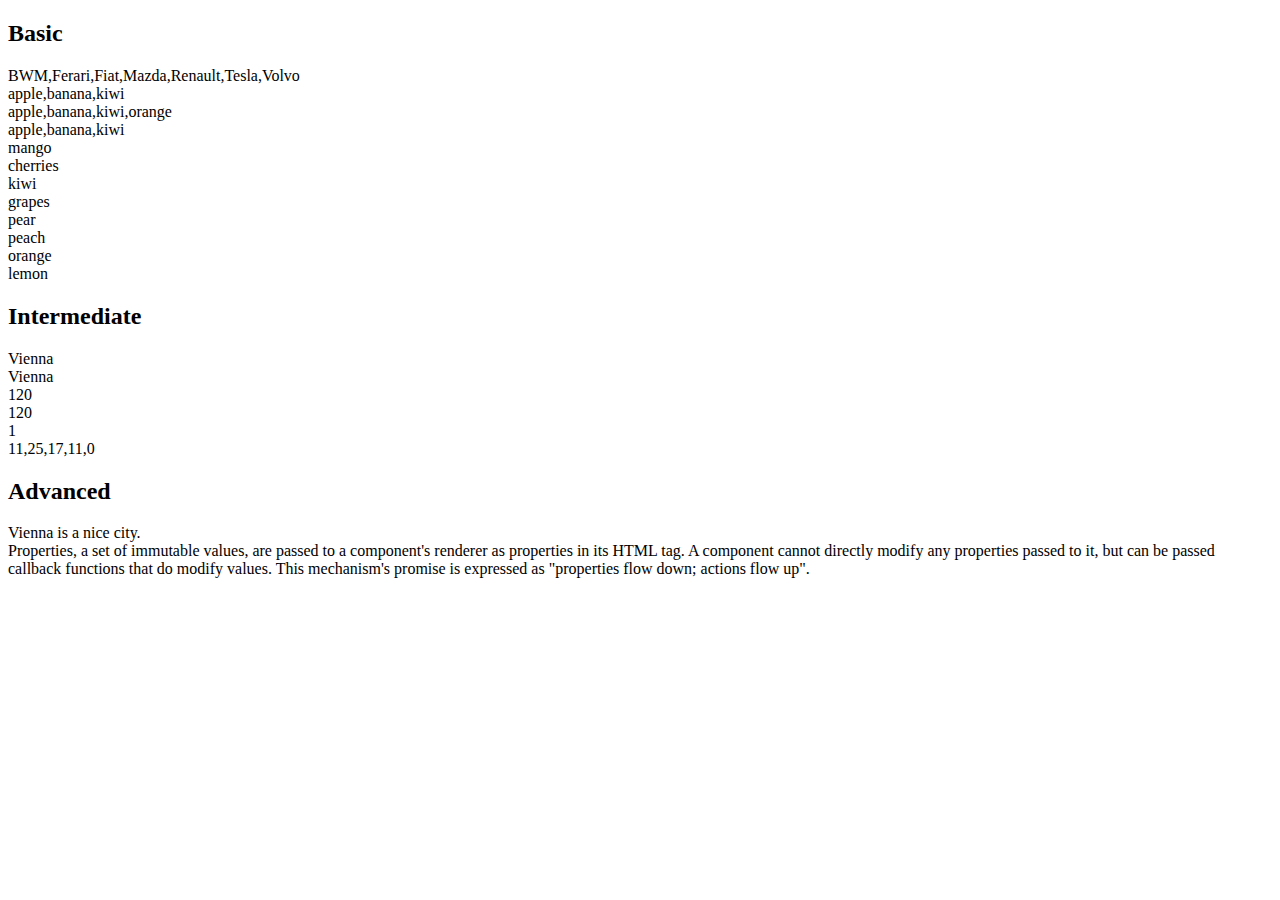
<file: day08/exercises/index.html>
<!DOCTYPE html>
<html>
<head>
	<title>First JavaScript Day</title>
</head>
<body>
<h2>Basic</h2>
<script type="text/javascript" src="basic.js"></script>
<h2>Intermediate</h2>
<script type="text/javascript" src="intermediate.js"></script>

<h2>Advanced</h2>
<script type="text/javascript" src="advanced.js"></script>

</body>
</html
</file>
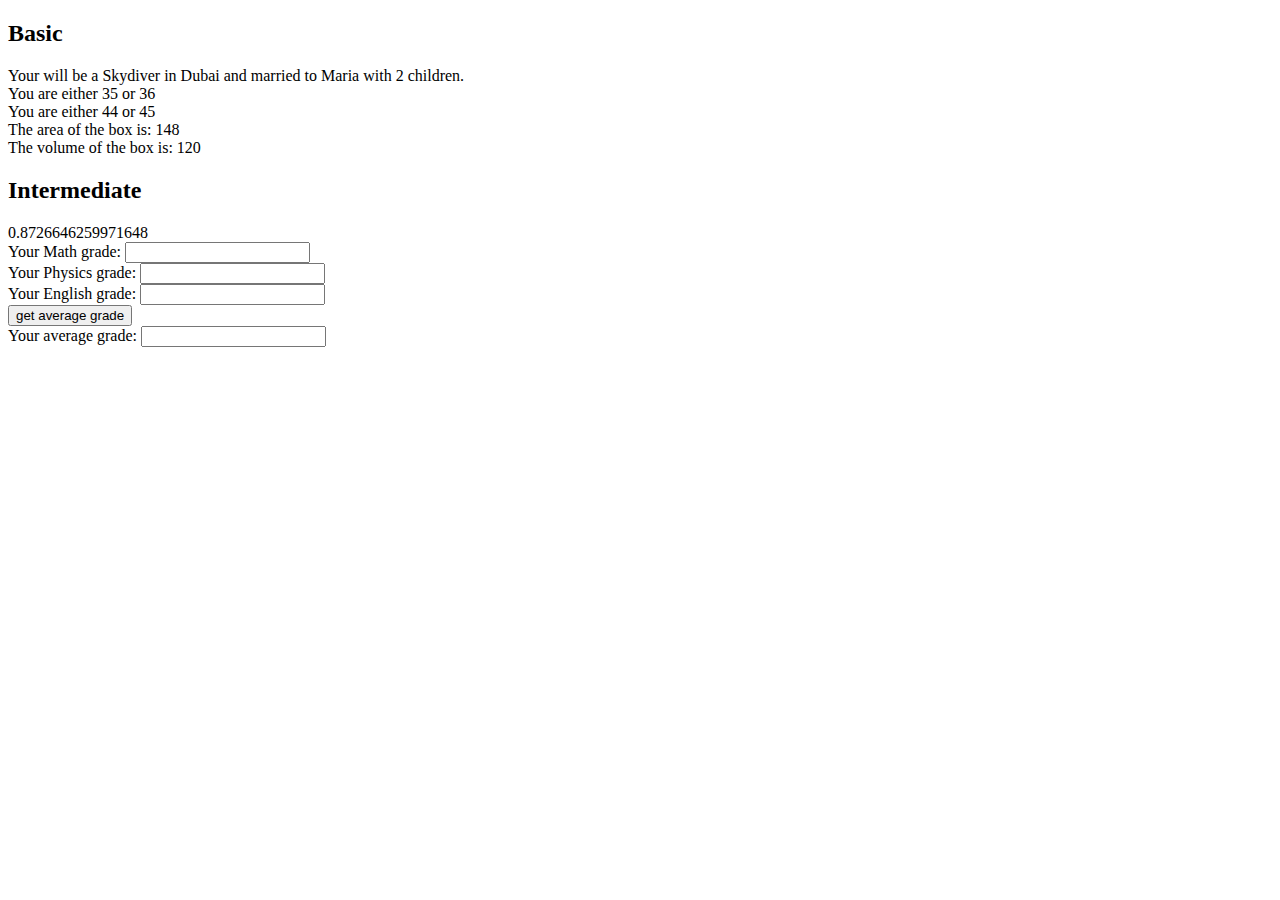
<file: day09/exercises/index.html>
<!DOCTYPE html>
<html>
<head>
	<title>Day 09</title>
</head>
<body>
	<h2>Basic</h2>
	<script type="text/javascript" src="basic.js"></script>

	<h2>Intermediate</h2>
	<script type="text/javascript" src="intermediate.js"></script>

<!-- 	<h2>Advanched</h2>
	<script type="text/javascript" src="basic.js"></script> -->

</body>
</html>
</file>
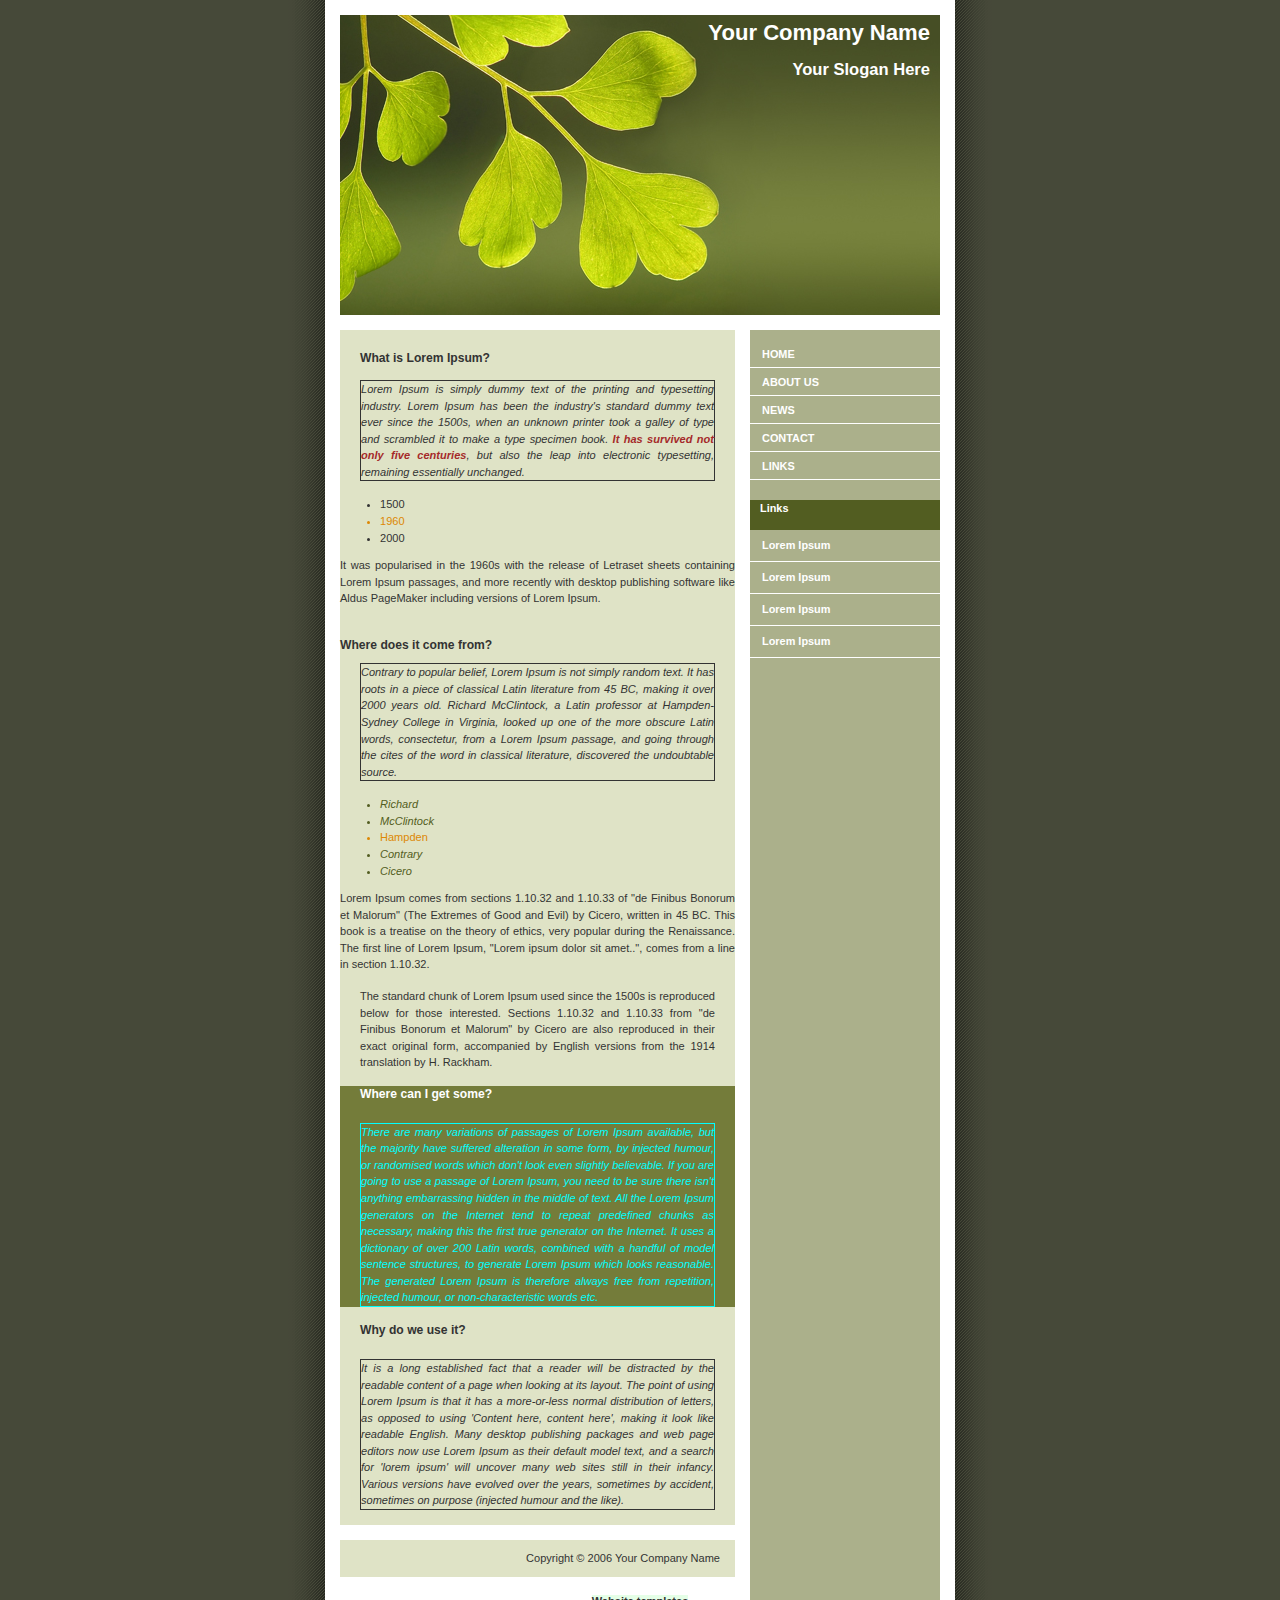
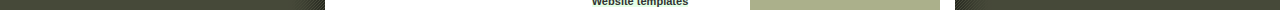
<file: day06/exercises/intermediate/index.html>
<!DOCTYPE html PUBLIC "-//W3C//DTD XHTML 1.0 Strict//EN"
	"http://www.w3.org/TR/xhtml1/DTD/xhtml1-strict.dtd">
<html xmlns="http://www.w3.org/1999/xhtml" xml:lang="en">

<head>
    <meta http-equiv="content-type" content="text/html; charset=iso-8859-1" />
    <title>Your Company Name</title>
    <link rel="stylesheet" type="text/css" media="screen" href="style.css" />
    <!-- Your CSS goes here -->
    <style>
    body {
        background-color: #464939;
    }
    
    h3 {
        font-size: 12pt;
    }
    
    #participation {
        background-color: #747C3A;
        color: white;
    }
    
    div#explanation .danger {
        color: brown;
        font-weight: bold;
    }
    
    ul > li {
        color: #535D21;
        font-style: italic;
    }
    
    span > li.strong {
        color: #DD8804;
    }

    p.p1 {
    	font-style: oblique;
    }
    a[target] {
		background-color: #e5ffe7;
    }
	
	[class*="ves"] {
		background-color: #525D21;
	}
	p[class$="1"] {
		border-style: solid;
		border-width: 1px;
	}
	div#participation p.p1 {
		color: cyan;
	}
    </style>
</head>

<body>
    <div id="container">
        <div id="intro">
            <div id="pageHeader">
                <h1><span>Your Company Name</span></h1>
                <h2><span>Your Slogan Here</span></h2>
            </div>
        </div>
        <div id="supportingText">
            <div id="explanation">
                <h3><span>What is Lorem Ipsum?</span></h3>
                <p class="p1"><span>Lorem Ipsum is simply dummy text of the printing and typesetting industry. Lorem Ipsum has been the industry's standard dummy text ever since the 1500s, when an unknown printer took a galley of type and scrambled it to make a type specimen book. <span class="danger">It has survived not only five centuries</span>, but also the leap into electronic typesetting, remaining essentially unchanged.
                    <ul>
                        <span class="years">
							<li>1500</li>
							<li class="strong">1960</li>
							<li>2000</li>
						</span>
                    </ul>
                    It was popularised in the 1960s with the release of Letraset sheets containing Lorem Ipsum passages, and more recently with desktop publishing software like Aldus PageMaker including versions of Lorem Ipsum.</span>
                </p>
            </div>
            <div id="philosophy">
                <h3><span>Where does it come from?</span></h3>
                <p class="p1"><span>Contrary to popular belief, Lorem Ipsum is not simply random text. It has roots in a piece of classical Latin literature from 45 BC, making it over 2000 years old. Richard McClintock, a Latin professor at Hampden-Sydney College in Virginia, looked up one of the more obscure Latin words, consectetur, from a Lorem Ipsum passage, and going through the cites of the word in classical literature, discovered the undoubtable source. 

						<ul>
							<li>Richard</li>
							<li>McClintock</li>
							<span>
								<li class="strong">Hampden</li>
							</span>
                    <li>Contrary</li>
                    <li>Cicero</li>
                    </ul>
                    Lorem Ipsum comes from sections 1.10.32 and 1.10.33 of "de Finibus Bonorum et Malorum" (The Extremes of Good and Evil) by Cicero, written in 45 BC. This book is a treatise on the theory of ethics, very popular during the Renaissance. The first line of Lorem Ipsum, "Lorem ipsum dolor sit amet..", comes from a line in section 1.10.32.</span>
                </p>
                <p class="p2"><span><span class="danger">The standard chunk of Lorem Ipsum used since the 1500s is reproduced below for those interested.</span> Sections 1.10.32 and 1.10.33 from "de Finibus Bonorum et Malorum" by Cicero are also reproduced in their exact original form, accompanied by English versions from the 1914 translation by H. Rackham.</span>
                </p>
            </div>
            <div id="participation">
                <h3><span>Where can I get some?</span></h3>
                <p class="p1"><span>There are many variations of passages of Lorem Ipsum available, but the majority have suffered alteration in some form, by injected humour, or randomised words which don't look even slightly believable. If you are going to use a passage of Lorem Ipsum, you need to be sure there isn't anything embarrassing hidden in the middle of text. All the Lorem Ipsum generators on the Internet tend to repeat predefined chunks as necessary, making this the first true generator on the Internet. It uses a dictionary of over 200 Latin words, combined with a handful of model sentence structures, to generate Lorem Ipsum which looks reasonable. The generated Lorem Ipsum is therefore always free from repetition, injected humour, or non-characteristic words etc.</span></p>
            </div>
            <div id="benefits">
                <h3><span>Why do we use it?</span></h3>
                <p class="p1"><span>It is a long established fact that a reader will be distracted by the readable content of a page when looking at its layout. The point of using Lorem Ipsum is that it has a more-or-less normal distribution of letters, as opposed to using 'Content here, content here', making it look like readable English. Many desktop publishing packages and web page editors now use Lorem Ipsum as their default model text, and a search for 'lorem ipsum' will uncover many web sites still in their infancy. Various versions have evolved over the years, sometimes by accident, sometimes on purpose (injected humour and the like).</span></p>
            </div>
            <div id="footer">
                Copyright � 2006 Your Company Name
            </div>
        </div>
        <div id="linkList">
            <div id="linkList2">
                <div id="lselect">
                    <ul>
                        <li><a href="">Home</a></li>
                        <li><a href="">About Us</a></li>
                        <li><a href="">News</a></li>
                        <li><a href="">Contact</a></li>
                        <li><a href="">Links</a></li>
                    </ul>
                </div>
                <div id="larchives">
                    <h3 class="archives"><span>Links</span></h3>
                    <ul>
                        <li><a href="">Lorem Ipsum</a></li>
                        <li><a href="">Lorem Ipsum</a></li>
                        <li><a href="">Lorem Ipsum</a></li>
                        <li><a href="">Lorem Ipsum</a></li>
                    </ul>
                </div>
            </div>
        </div>
    </div>
    <!-- Designed by DreamTemplate. Please leave link unmodified. -->
    <br>
    <center><a href="http://www.dreamtemplate.com" title="Website Templates" target="_blank">Website templates</a></center>
</body>

</html>
</file>
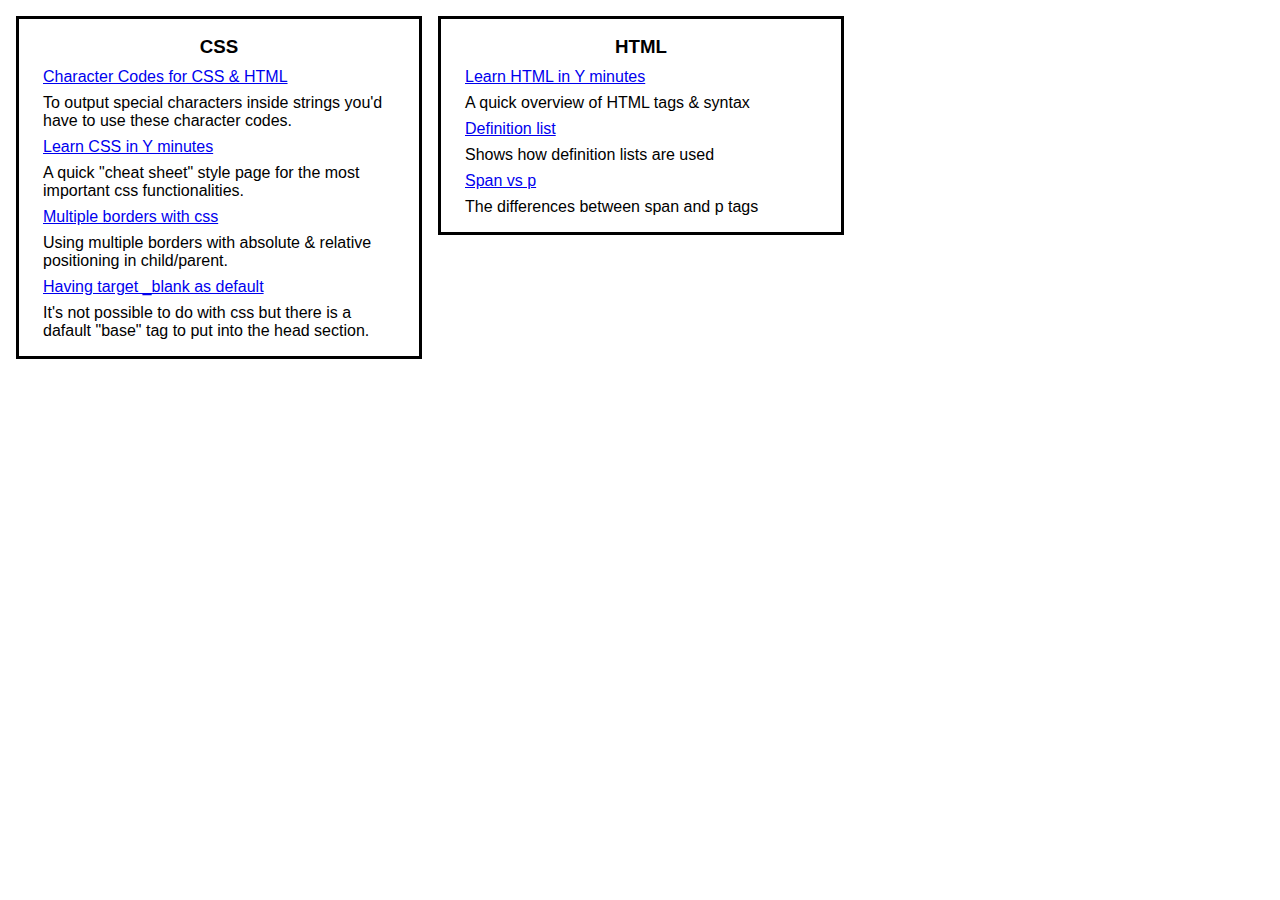
<file: day07/exercises/bookmarks/index.html>
<!DOCTYPE html>
<html lang="en">

<head>
    <meta charset="utf-8">
    <link rel="stylesheet" type="text/css" href="links.css">
    <base target="_blank">
    <title>Development links</title>
</head>

<body>
    <main>
        <section id="css">
            <h3>CSS</h3>
            <div class="bookmark">
                <a href="https://dev.w3.org/html5/html-author/charref">Character Codes for CSS &amp; HTML</a>
                <div class="description">To output special characters inside strings you'd have to use these character codes.</div class="description">
                <div class="thumbnail">
                    <img src="thumbnails/Character_Entity_Reference_Chart.png" alt=""></div>
            </div>
            <div class="bookmark">
                <a href="https://learnxinyminutes.com/docs/css/">Learn CSS in Y minutes</a>
                <div class="description">A quick "cheat sheet" style page for the most important css functionalities.</div class="description">
                <div class="thumbnail">
                    <img src="thumbnails/Learn_css_in_Y_Minutes.png" alt="">
                </div>
            </div>
            <div class="bookmark">
                <a href="https://css-tricks.com/snippets/css/multiple-borders/">Multiple borders with css</a>
                <div class="description">Using multiple borders with absolute &amp; relative positioning in child/parent.</div class="description">
                <div class="thumbnail">
                    <img src="thumbnails/Multiple_Borders_CSS_Tricks.png" alt="">
                </div>
            </div>
            <div class="bookmark">
                <a href="http://stackoverflow.com/questions/17281486/use-target-blank-in-css">Having target _blank as default</a>
                <div class="description">It's not possible to do with css but there is a dafault "base" tag to put into the head section.</div class="description">
                <div class="thumbnail">
                    <img src="thumbnails/css3_Use_target_blank_in_css_Stack_Overflow.png" alt="">
                </div>
            </div>
        </section>
        <section id="html">
            <h3>HTML</h3>
            <div class="bookmark">
                <a href="https://learnxinyminutes.com/docs/html/">Learn HTML in Y minutes</a>
                <div class="description">A quick overview of HTML tags &amp; syntax</div class="description">
                <div class="thumbnail">
                    <img src="thumbnails/Learn_html_in_Y_Minutes.png" alt="">
                </div>
            </div>
            <div class="bookmark">
                <a href="http://www.ironspider.ca/lists/deflists.htm">Definition list</a>
                <div class="description">Shows how definition lists are used</div class="description">
                <div class="thumbnail">
                    <img src="thumbnails/Definition_Lists.png" alt="">
                </div>
            </div>
            <div class="bookmark">
                <a href="http://stackoverflow.com/questions/1908234/when-to-use-span-instead-p">Span vs p</a>
                <div class="description">The differences between span and p tags</div>
                <div class="thumbnail">
                    <img src="thumbnails/html_When_to_use_span_instead_p_Stack_Overflow.png" alt="">
                </div>
            </div>
        </section>
    </main>
</body>

</html>
</file>
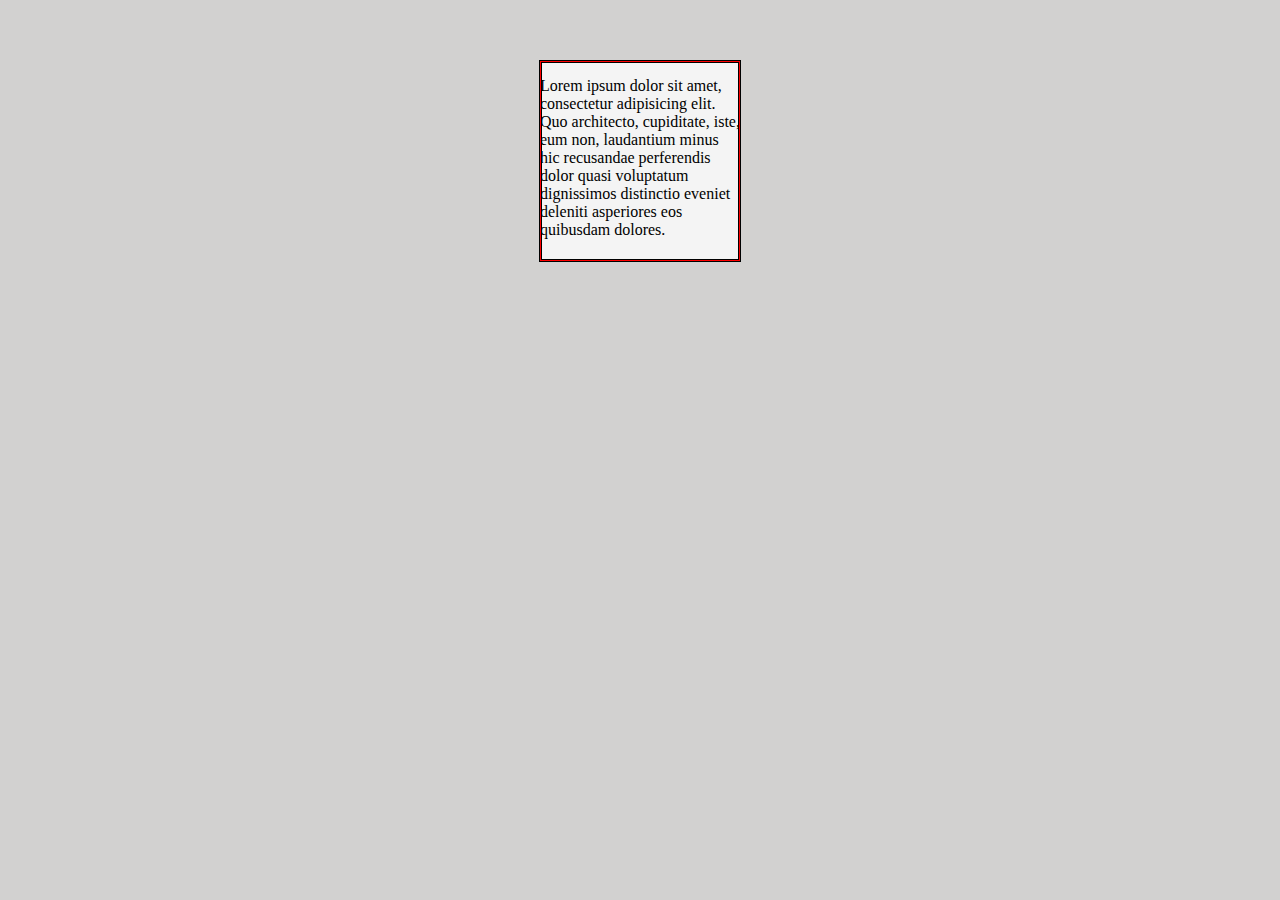
<file: day07/csslearn/graphics.html>
<!DOCTYPE html>
 
<html lang="en">
<head>
    <meta charset="utf-8">
    <title>Multiple Borders – Same Element</title>
    <style>
        body { background: #d2d1d0; }
         
        .box {
            background: #f4f4f4;
            border: 1px solid black;
            width: 200px;
            height: 200px;
            margin: 60px auto;
            position: relative;
        }
         
        .box::before {
            border: 1px solid red;
            content: '';
            width: 198px;
            height: 198px;
            position: absolute;
        }
         
        .box::after {
            content: '';
            position: absolute;
            width: 196px;
            height: 196px;
            border: 1px solid black;
            left: 1px; top: 1px;
        }
    </style>
 
</head>
<body>
    <div class="box"><p>Lorem ipsum dolor sit amet, consectetur adipisicing elit. Quo architecto, cupiditate, iste, eum non, laudantium minus hic recusandae perferendis dolor quasi voluptatum dignissimos distinctio eveniet deleniti asperiores eos quibusdam dolores.</p></div>
</body>
</html>
</file>
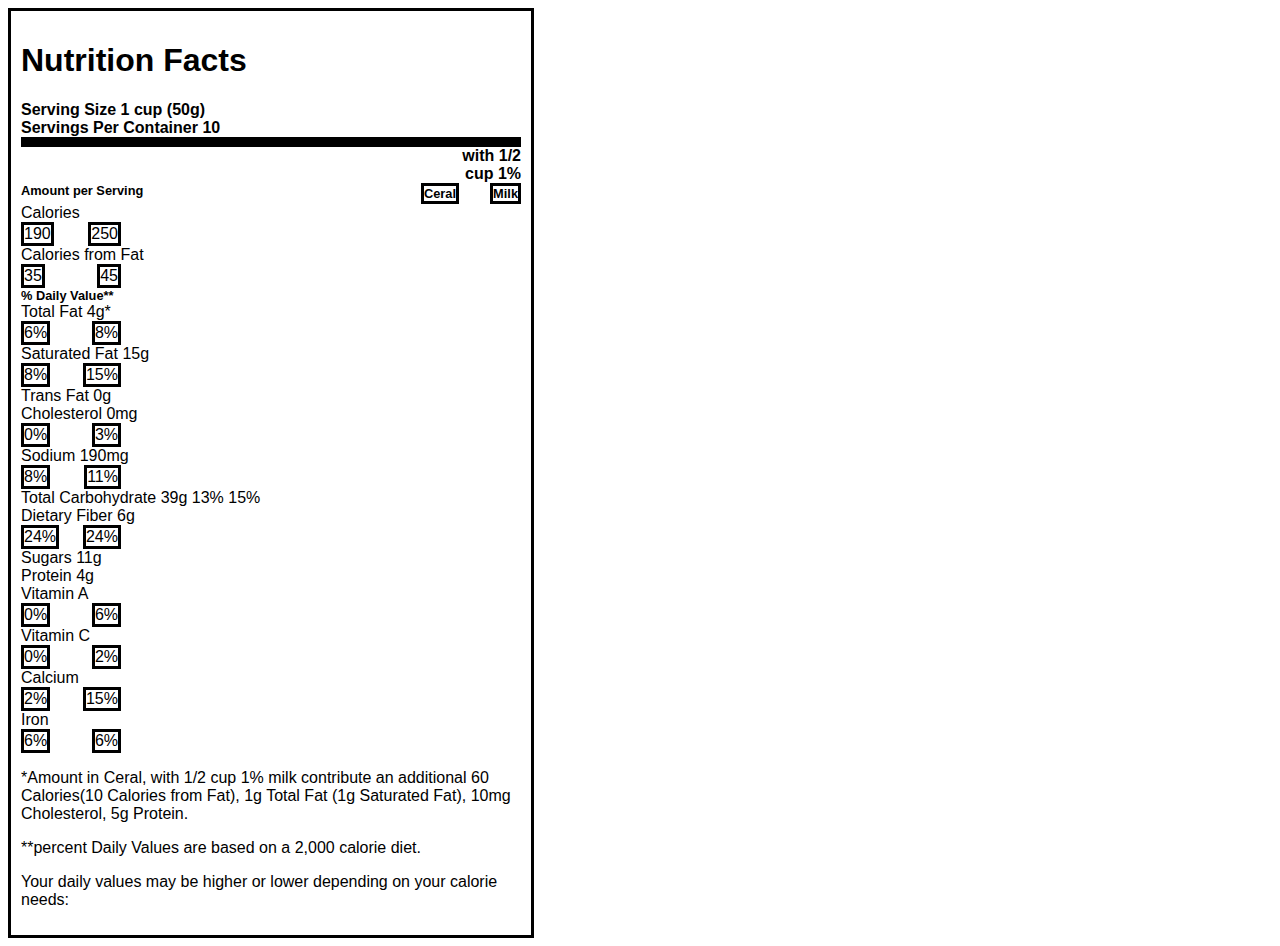
<file: day07/exercises/nutrition/nutrition.html>
<!DOCTYPE html>
<html lang="">

<head>
    <meta charset="utf-8">
    <title>Nutrition Facts</title>
    <link rel="stylesheet" type="text/css" href="factsheet.css">
</head>

<body>
    <div class="factsheet">
        <!-- Factsheet header -->
        <header>
            <h1>Nutrition Facts</h1>
            <p>Serving Size 1 cup (50g)</p>
            <p>Servings Per Container 10</p>
            <div class="hline">
            </div>
            <p class="right">with 1/2</p>
            <p class="right">cup 1%</p>
        </header>
        <!-- overall table header -->
        <div class="tableheader">
            <span>Amount per Serving</span>
            <span class="nutrient--value">
                <span>Ceral</span>
            <span>Milk</span>
            </span>
        </div>
        <!-- Calories and calories from fat -->
        <div class="nutrient" id="calories">
            <span>Calories</span>
            <span class="nutrient--value">     
                   <span>190</span>
            <span>250</span>
            </span>
            <div>
                <span>Calories from Fat</span>
                <span class="nutrient--value">
                    <span>35</span>
                <span>45</span>
                </span>
            </div>
        </div>
        <div class="tableheader">
            <span>% Daily Value**</span>
        </div>
        <div class="nutrient" id="fat">
            <span>Total Fat 4g*</span>
            <span class="nutrient--value">            
			<span>6%</span>
            <span>8%</span>
            </span>
            <div>
                <span>Saturated Fat 15g</span>
                <span class="nutrient--value">
                    <span>8%</span>
                <span>15%</span>
                </span>
            </div>
            <div>
                <span>Trans Fat 0g</span>
            </div>
        </div>
        <div class="nutrient" id="cholesterol">
            <span>Cholesterol 0mg</span>
            <span class="nutrient--value">
                <span>0%</span>
            <span>3%</span>
            </span>
        </div>
        <div class="nutrient" id="sodium">
            <span>Sodium 190mg</span>
            <span class="nutrient--value">
                <span>8%</span>
            <span>11%</span>
            </span>
        </div>
        <div class="nutrient" id="carboydrate">
            <span>Total Carbohydrate 39g</span>
            <span>13%</span>
            <span>15%</span>
            <div>
                <span>Dietary Fiber 6g</span>
                <span class="nutrient--value">
                    <span>24%</span>
                <span>24%</span>
                </span>
            </div>
            <div>
                <span>Sugars 11g</span>
            </div>
        </div>
        <div id="protein">
            <span>Protein 4g</span>
        </div>
        <div class="hline">
        </div>
        <div class="vitamin">
            <span>Vitamin A</span>
            <span class="nutrient--value">
                <span>0%</span>
            <span>6%</span>
            </span>
        </div>
        <div class="vitamin">
            <span>Vitamin C</span>
            <span class="nutrient--value">
                <span>0%</span>
            <span>2%</span>
            </span>
        </div>
        <div class="vitamin">
            <span>Calcium</span>
            <span class="nutrient--value">
                <span>2%</span>
            <span>15%</span>
            </span>
        </div>
        <div class="vitamin">
            <span>Iron</span>
            <span class="nutrient--value">
                <span>6%</span>
            <span>6%</span>
            </span>
        </div>
        <p class="infotext">*Amount in Ceral, with 1/2 cup 1% milk contribute an additional 60 Calories(10 Calories from Fat), 1g Total Fat (1g Saturated Fat), 10mg Cholesterol, 5g Protein.</p>
        <p class="infotext">**percent Daily Values are based on a 2,000 calorie diet.</p>
        <p class="infotext">Your daily values may be higher or lower depending on your calorie needs:</p>
    </div>
</body>

</html>
</file>
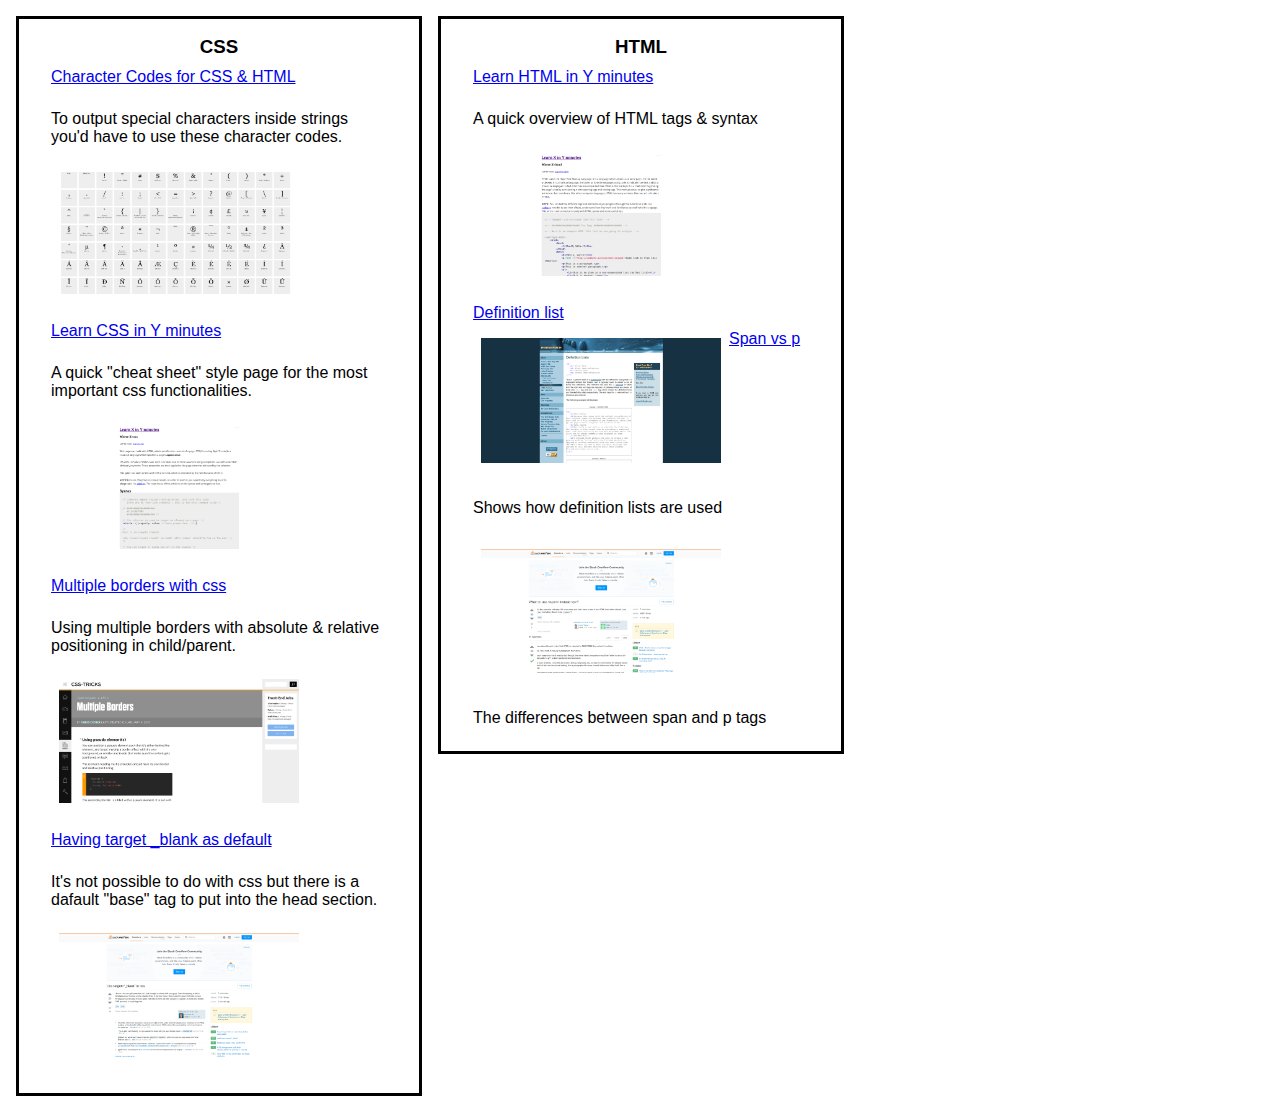
<file: day07/exercises/transitions/links.html>
<!DOCTYPE html>
<html lang="en">

<head>
    <meta charset="utf-8">
    <link rel="stylesheet" type="text/css" href="links.css">
    <base target="_blank">
    <title>Development links</title>
</head>

<body>
    <main>
        <section id="css">
            <h3>CSS</h3>
            <dl>
                <dt>
                    <a href="https://dev.w3.org/html5/html-author/charref">Character Codes for CSS &amp; HTML</a>
                </dt>
                <dd>
                    <div class="description">To output special characters inside strings you'd have to use these character codes.</div class="description">
                    <span class="thumbnail">                    <img src="thumbnails/Character_Entity_Reference_Chart.png" alt=""></span>
                </dd>
                <dt>
                    <a href="https://learnxinyminutes.com/docs/css/">Learn CSS in Y minutes</a>
                </dt>
                <dd>
                    <div class="description">A quick "cheat sheet" style page for the most important css functionalities.</div class="description">
                    <span class="thumbnail">                    <img src="thumbnails/Learn_css_in_Y_Minutes.png" alt="">
                </span> </dd>
                <dt>
                    <a href="https://css-tricks.com/snippets/css/multiple-borders/">Multiple borders with css</a>
                </dt>
                <dd>
                    <div class="description">Using multiple borders with absolute &amp; relative positioning in child/parent.</div class="description">
                    <span class="thumbnail">                    <img src="thumbnails/Multiple_Borders_CSS_Tricks.png" alt="">
                </span> </dd>
                <dt>
                    <a href="http://stackoverflow.com/questions/17281486/use-target-blank-in-css">Having target _blank as default</a>
                </dt>
                <dd>
                    <div class="description">It's not possible to do with css but there is a dafault "base" tag to put into the head section.</div class="description">
                    <span class="thumbnail">                    <img src="thumbnails/css3_Use_target_blank_in_css_Stack_Overflow.png" alt="">
                </span> </dd>
            </dl>
        </section>
        <section id="html">
            <h3>HTML</h3>
            <dl>
                <dt>
                    <a href="https://learnxinyminutes.com/docs/html/">Learn HTML in Y minutes</a>
                </dt>
                <dd>
                    <div class="description">A quick overview of HTML tags &amp; syntax</div class="description">
                    <span class="thumbnail">                    <img src="thumbnails/Learn_html_in_Y_Minutes.png" alt="">
                </span> </dd>
                <dt>
                    <a href="http://www.ironspider.ca/lists/deflists.htm">Definition list</a>
                    <span class="thumbnail">                    <img src="thumbnails/Definition_Lists.png" alt="">
                </span> </dt>
                <dd>
                    <div class="description">Shows how definition lists are used</div class="description">
                </dd>
                <dt>
                    <a href="http://stackoverflow.com/questions/1908234/when-to-use-span-instead-p">Span vs p</a>
                    <span class="thumbnail">                    <img src="thumbnails/html_When_to_use_span_instead_p_Stack_Overflow.png" alt="">
                </span> </dt>
                <dd>
                    <div class="description">The differences between span and p tags</div class="description">
                </dd>
            </dl>
        </section>
    </main>
</body>

</html>
</file>
<file: day06/exercises/intermediate/style.css>
a {
    font-weight: bold;
}

a:link,
a:visited {
    text-decoration: none;
    color: #333;
}

a:hover,
a:active {
    text-decoration: underline;
    color: #F36;
}

body {
    background: #f4f4f4 url(pagebg.gif) repeat-y top center;
    font: 69%/1.5em 'Lucida Sans Unicode', 'Lucida Grande', verdana, arial, sans-serif;
    color: #333;
    margin: 0;
    padding: 0;
    text-align: center;
}

p {
    margin: 0 0 10px;
}

#container {
    position: relative;
    background: transparent;
    margin: 0 auto;
    text-align: justify;
    width: 600px;
}

#container h3 {
    font-size: 110%;
    font-weight: bold;
    margin-bottom: 10px;
    margin-top: 30px;
}

#pageHeader {
    margin: 0;
    padding-top: 15px;
    height: 300px;
    background: #FFF url(header.jpg) no-repeat bottom;
    border-bottom: 15px solid #FFF;
    text-align: right;
}

#pageHeader h1,
#pageHeader h2 {
    margin: 0;
    padding: 10px;
    color: #FFFFFF;
}

#preamble {
    position: absolute;
    top: 330px;
    right: 0;
    z-index: 2;
    width: 190px;
    font-size: 90%;
    color: #FFF;
    text-align: left;
    border-bottom: 15px solid #FFF;
    line-height: 14px;
    padding-top: 10px;
}

#preamble p {
    margin: 0 17px 15px 15px;
}

#preamble h3 {
    height: 30px;
    margin: 0;
    padding: 0;
}

#preamble h3 span {
    margin: 0;
    padding: 10px;
}

#supportingText {
    margin: 0 205px 0 0;
    background-color: #DFE3C6;
    padding-top: 20px;
}

#supportingText p {
    margin: 0 20px 15px 20px;
}

#explanation h3 {
    height: 30px;
    margin: 0;
    padding: 0;
}

#explanation h3 span {
    margin: 0;
    padding: 20px;
}

#participation h3 {
    height: 37px;
    margin: 0;
    padding: 0;
}

#participation h3 span {
    margin: 0;
    padding: 20px;
}

#benefits h3 {
    height: 37px;
    margin: 0;
    padding: 0;
}

#benefits h3 span {
    margin: 0;
    padding: 20px;
}

#footer {
    border-top: 15px solid #FFF;
    padding: 10px 15px 10px 10px;
    text-align: right;
    margin: 0;
    background-color: #DFE3C6;
}

#footer a {
    margin-left: 20px;
    color: #CCC;
}

#footer a:hover,
#footer a:active {
    color: #FFF;
}

#linkList {
    background: transparent;
    padding: 0;
    margin: 0;
    width: 190px;
    position: absolute;
    top: 350px;
    right: 0;
    font-size: 90%;
}

#linkList ul {
    margin: 0;
    padding: 0;
    list-style: none;
}

#lselect ul,
#larchives ul,
#lresources ul {
    margin-top: -10px;
    margin-bottom: -10px;
}

#linkList li {
    display: block;
    padding: 8px 0 7px 12px;
    margin: 0;
    line-height: 160%;
    border-bottom: 1px solid #FFF;
}

#linkList li a {
    color: #FFFFFF;
    font: bold 110% arial, helvectica, sans-serif;
}

#linkList li:hover {
    background-color: #7E8459;
    background-position: 0 0;
}

#linkList li:hover a {
    color: #FFF;
}

#lselect {
    color: #377774;
}

#lselect li:hover {
    color: #656565;
}

#lselect li a {
    text-transform: uppercase;
    font: bold 110% arial, helvectica, sans-serif;
    display: block;
    margin: 0;
    padding: 0;
}

#lselect li:hover a {
    color: #FFF;
}

#lselect li a.c:link,
#lselect li a.c:visited {
    display: inline;
    font-weight: normal;
    text-transform: none;
    font-size: 100%;
    color: #377774;
}

#lselect li:hover a.c {
    color: #FFB9CB;
}

h3.archives {
    height: 30px;
    margin: 0;
    padding: 0;
}

h3.archives span {
    margin: 0;
    padding: 10px;
    color: #FFFFFF;
}
</file>
<file: day07/exercises/bookmarks/links.css>
body {
    font-family: 'Helvetica Neue', Helvetica, Arial, sans-serif;
}

main {
    position: relative;
}

main section {
    float: left;
    border-style: solid;
    width: 30vw;
    margin: 0.5em;
    padding: 0.5em;
}

main section * {
    margin: 0.5em;
}

main section h3 {
    text-align: center;
}

main section {
}

.bookmark {
    transition: all 0.15s ;
    position: relative;
}

.bookmark:hover .thumbnail {
    visibility: visible;
}

.thumbnail {
    margin: 0;
    position: absolute;
    visibility: hidden;
    height: 61.80339887498948vh;
    width: : auto;
    z-index: 999;
    left: 0;
    bottom: -61.80339887498948vh;
    pointer-events : none;

}
.thumbnail img {
    margin: 0;
    width: inherit;
    height: inherit;    

}

/*.thumbnail img:hover {
    position: absolute;
    left: -50%;
    top: -50%;
    width: 800px;
    z-index: 999;
}

.thumbnail img {
    visibility: hidden;
    width: inherit;
    height: inherit;
    transition: all 0.15s ease-in-out;
}
*/
</file>
<file: day07/exercises/nutrition/factsheet.css>
.factsheet {
	position: relative;
	font-family: 'Helvetica Neue', Helvetica, Arial, sans-serif;
	padding: 10px;
	border-style: solid;
	width: 500px;
}

.factsheet header p {
	display: flex;
	font-weight: bold;
	margin: 0 0;
}
.factsheet header .hline {
	width: 100%;
	height: 10px;
	background-color: black;
}

.right {
	justify-content: flex-end;
}

.tableheader  {
	display: flex;
	flex-flow: row;
	font-size: 0.8em;
	font-weight: bold;
	justify-content: space-between;
}
.nutrient--value {
	width: 100px;
	flex-flow: row;
	display: flex;
	justify-content: space-between;
}

.nutrient--value * {
	border-style: solid;
}

/*.nutrient span {
	border-style: solid;
	border-color: red;
}*/
</file>
<file: day07/exercises/transitions/links.css>
body {
    font-family: 'Helvetica Neue', Helvetica, Arial, sans-serif;
}

main {
    position: relative;
}

main section {
    float: left;
    border-style: solid;
    width: 30vw;
    margin: 0.5em;
    padding: 0.5em;
}

main section * {
    margin: 0.5em;
}

main section h3 {
    text-align: center;
}

main section {
    transition-property: left
}

main section dd {
    position: relative;
    float: left;
}

.thumbnail {
	float: left;
	position: relative;
    width: 240px;
    height: auto;
}
.thumbnail img:hover {
    position: relative;
    width: 800px;
    z-index: 999;
}

.thumbnail img {
	width: 240px;
	height: auto;
    transition: all 0.15s ease-in-out;
}
</file>
